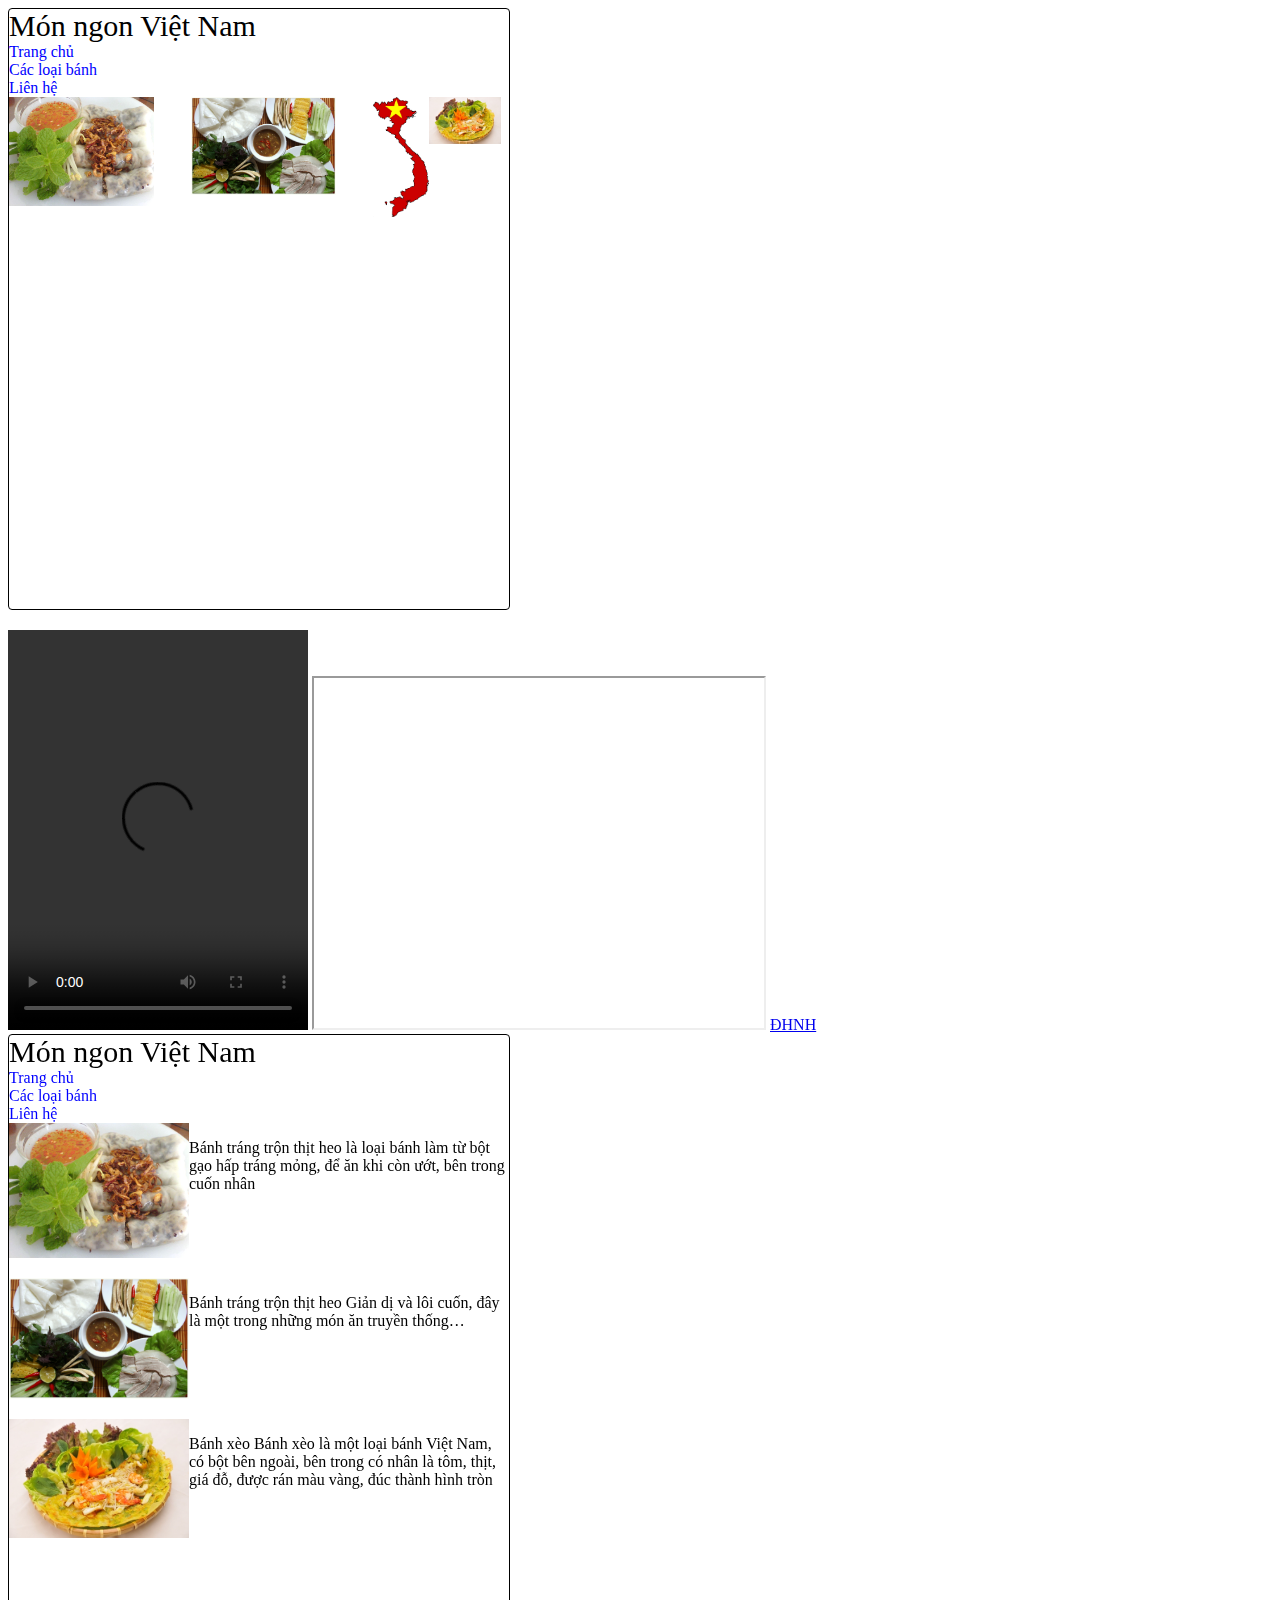
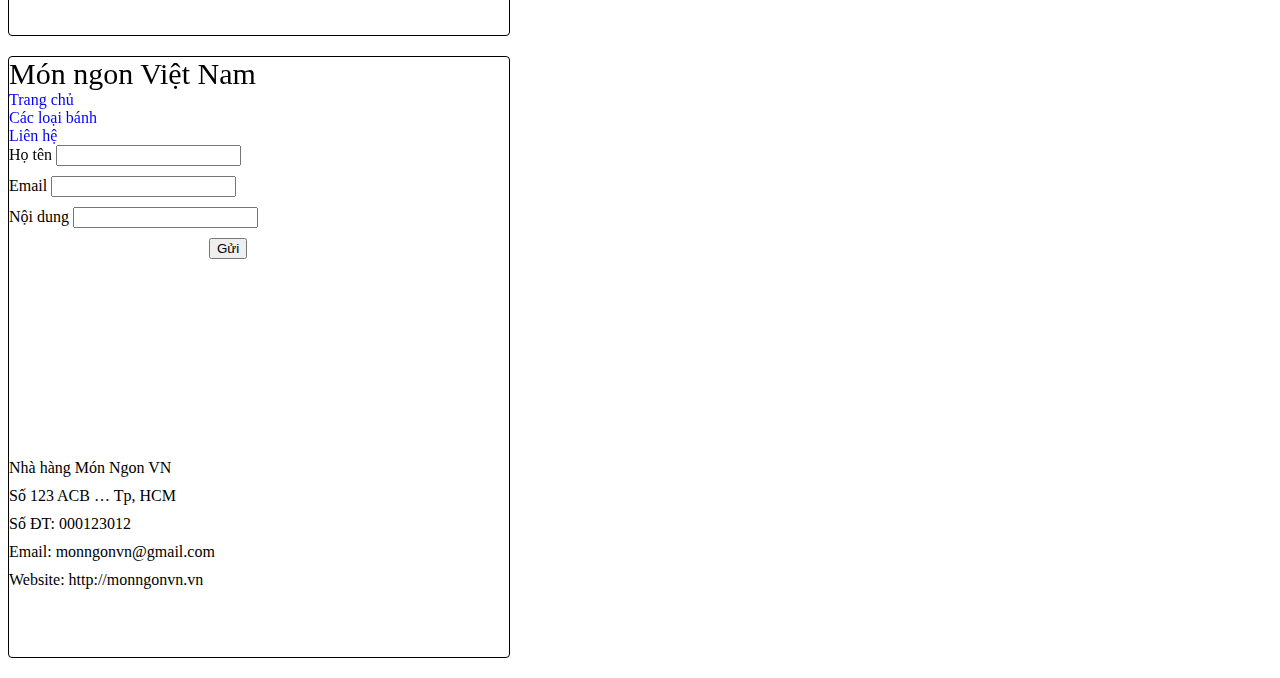
<file: index1.html>
<!DOCTYPE html>
<html lang="en">
<head>
    <meta charset="UTF-8">
    <meta name="viewport" content="width=device-width, initial-scale=1.0">
    <title>BT cuối giờ</title>
    <link rel="stylesheet" href="../main.css">
</head>
<body>
    <div class="box">
        <div class="header">
            Món ngon Việt Nam
        </div>
        <div class="list">
            <li class="select">Trang chủ</li>
            <li>Các loại bánh</li>
            <li>Liên hệ</li>
        </div>
        <div class="img">
            <div class="img1">
                <img src="./img/banh-cuon.jpg" alt="">
            </div>
            <div class="img2">
                <img src="./img/banh-trang-cuon-thit-heo.jpg" alt="">
            </div>
            <div class="img3">
                <img src="./img/Vietnam.jpg" alt="">
            </div>
            <div class="img4">
                <img src="./img/banh-xeo.jpg" alt="">
            </div>
        </div>
        
    
    </div>
    <video src="https://www.youtube.com/watch?v=45xfmNof9TE&list=PL75xdq9Y-GaTpxBQSzqEsFhAQSbsF_bpP&index=6" controls autoplay type="video/mp4" width="300px" height="400px">Video thầy Đăng</video>
    <iframe width="450" height="350"
src="http://maps.google.co.uk/maps?q=moma+new+york&amp;output=embed">
</iframe>
<a href="https://hub.edu.vn" target="_blank">ĐHNH</a>
    
    <div class="box">
        <div class="header">
            Món ngon Việt Nam
        </div>
        <div class="list">
            <li class="select">Trang chủ</li>
            <li>Các loại bánh</li>
            <li>Liên hệ</li>
        </div>
        <div class="img01">
            <div class="img1">
                <img src="./img/banh-cuon.jpg" alt="">
                <p>Bánh tráng trộn thịt heo
                    là loại bánh làm từ bột gạo hấp tráng 
                    mỏng, để ăn khi còn ướt, bên trong cuốn 
                    nhân
                    </p>
            </div>
            <div class="img2">
                <img src="./img/banh-trang-cuon-thit-heo.jpg" alt="">
                <p>Bánh tráng trộn thịt heo
                    Giản dị và lôi cuốn, đây là một trong 
                    những món ăn truyền thống…</p>
            </div>
            <div class="img3">
                <img src="./img/banh-xeo.jpg" alt="">
                <p>Bánh xèo
                    Bánh xèo là một loại bánh Việt Nam, có 
                    bột bên ngoài, bên trong có nhân là tôm, 
                    thịt, giá đỗ, được rán màu vàng, đúc 
                    thành hình tròn</p>
            </div>
        </div>
        
    
    </div>
    <div class="box">
        <div class="header">
            Món ngon Việt Nam
        </div>
        <div class="list">
            <li class="select">Trang chủ</li>
            <li>Các loại bánh</li>
            <li>Liên hệ</li>
        </div>
        <div class="infor">
            <li>Họ tên
                <input class="name" type="Name">
            </li>
            <li>Email
                <input class="email" type="email">
            </li>
            <li>Nội dung
                <input class="text" type="text">
            </li>
            <button class="send-btn">Gửi</button>
            <div class="contact">
                <li>Nhà hàng Món Ngon VN</li>
                <li>Số 123 ACB … Tp, HCM</li>
                <li>Số ĐT: 000123012</li>
                <li>Email: monngonvn@gmail.com</li>
                <li>Website: http://monngonvn.vn</li>
            </div>
        </div>
</body>
</html>
</file>
<file: main.css>
.box{
    border: 1px solid;
    border-radius: 4px;
    width: 500px;
    height: 600px;
    margin-bottom: 20px;
}

.header{
    font-size: 30px;
    font-style: bold;
}


.img1 img{
    width: 80%;
}

.img2 img{
    width: 80%;
}

.img3 img{
    width: 100%;
}

.img4 img{
    width: 90%;
}


.list li{
    list-style: none;
    color: blue;
}

.img{
    display: flex; 
}

.img01{
    display: block;
}

.img01 .img1{
    display: flex;
    margin-bottom: 20px;
}

.img01 .img1 img{
    width: 180px;

}

.img01 .img2{
    display: flex;
    margin-bottom: 20px;
}

.img01 .img2 img{
    width: 180px;

}

.img01 .img3{
    display: flex;
    margin-bottom: 20px;
}

.img01 .img3 img{
    width: 180px;
}

.infor li{
    list-style: none;
    margin-bottom: 10px;
}

.infor .send-btn{
    margin-left: 200px;
}

.infor .contact{
    margin-top: 200px;
}
</file>
